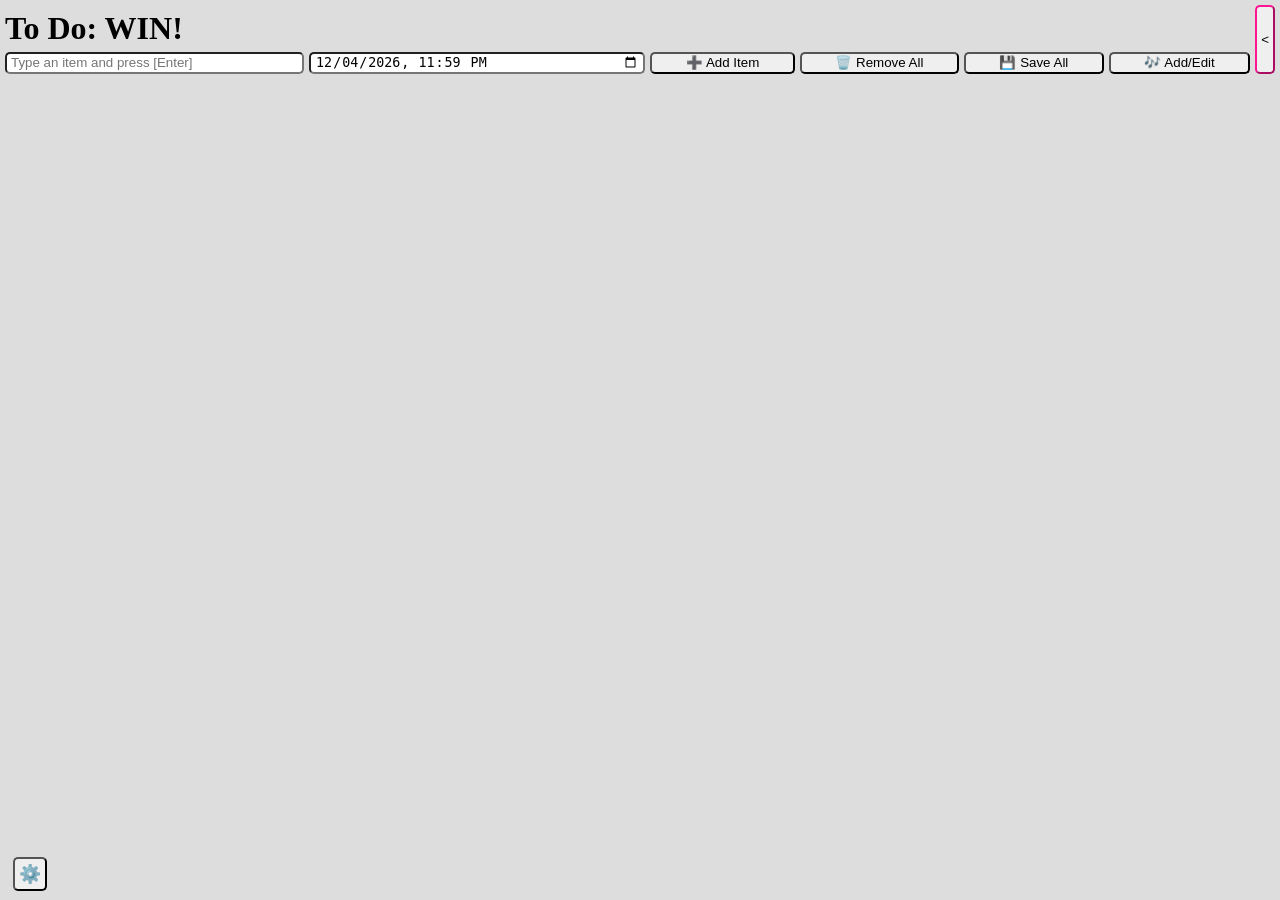
<file: ToDoList.html>
<!doctype html>
<html lang="en-US">
    <head>
        <meta name="viewport" content="width=device-width">
        <link href="styles/ToDoList.css" rel="stylesheet">
        <title>To Do: WIN!</title>
    </head>
    <body>
        <!-- title at the top is editable because of the "span contenteditable" -->
        <header>
            <div id="mainHeader">
                <h1><span contenteditable>To Do: WIN!</span></h1>
                <!-- textbox for adding items to list  -->
                <div class="level1">
                    <div class="level2">
                        <input type="text" id="listInput" placeholder="Type an item and press [Enter]">
                        <input type="datetime-local" id="listDate">
                    </div>
                    <div class="level2">
                        <!-- creating button for adding an item to the list  -->
                        <input type="button" id="addItem" value="➕ Add Item" onclick="addItemToList()">
                        <!-- remove all button to be there event listener is onclick  -->
                        <input type="button" id="removeAll" value="🗑️ Remove All" onclick="itemRemoveAll()">
                        <input type="button" id="saveAll" value="💾 Save All" onclick="refreshLocalStorage()">
                        <input type="button" id="openEditor" value="🎶 Add/Edit" onclick="openEditor()">
                    </div>
                    <input type="text" id="editURL" placeholder="Copy/paste the embed URL after 'src=' in the source, then click Add/Edit." onfocusout="editURL()">
                </div>
            </div>
            <div id="besideHeader">
                <input type="button" class="pink" value="<" onclick="openBesideHeader()">
                <div id="besideHeaderContent">
                    <div class="counter pink transparent">
                        <div contenteditable id="counterTitle1" onfocusout="editCounter(1)">Days since</div>
                        <input type="datetime-local" id="counterDate1" onchange="editCounter(1)">
                        <p id="counterDay1">0 <span class="counterHHMM">00:00</span></p>
                    </div>
                    <div class="counter pink transparent">
                        <div contenteditable id="counterTitle2" onfocusout="editCounter(2)">Days since</div>
                        <input type="date" id="counterDate2" onchange="editCounter(2)">
                        <p id="counterDay2">0 <span class="counterHHMM">00:00</span></p>
                    </div>
                    <div class="counter pink transparent">
                        <div contenteditable id="counterTitle3" onfocusout="editCounter(3)">Days since</div>
                        <input type="date" id="counterDate3" onchange="editCounter(3)">
                        <p id="counterDay3">0 <span class="counterHHMM">00:00</span></p>
                    </div>
                </div>
            </div>
        </header>
        <!-- section for list items so that it is easier to handle  -->
        <section id="listArea"></section>
        <iframe id="player" src="about:blank" height="0" frameBorder="0" allowfullscreen="" allow="autoplay; clipboard-write; encrypted-media; fullscreen; picture-in-picture" loading="lazy"></iframe>
        <input type="button" id="openSettings" class="transparent" value="⚙️" onclick="toggleSettings()">
        <div id="settingsOverlay" class="solid">
            <h2>Settings</h2>
            <hr>
            <h3>Background Image</h3>
            <div id="backgroundImages">
                <input type="radio" id="backgroundNone" name="background" value="none">
                <label for="backgroundNone"><img src=assets/no-texture.jpg></label>
                <input type="radio" id="backgroundImg1" name="background" value="Img1">
                <label for="backgroundImg1"><img src=assets/2560x1600.jpg></label>
                <input type="radio" id="backgroundImg2" name="background" value="Img2">
                <label for="backgroundImg2"><img src=assets/Ranger.jpg></label>
                <input type="radio" id="backgroundImg3" name="background" value="Img3">
                <label for="backgroundImg3"><img src=assets/Maverick.jpg></label>
            </div>
            <hr>
            <input type="button" id="saveSettings" value="Save" onclick="saveSettings()">
            <input type="button" id="closeSettings" class="transparent" value="❌" onclick="toggleSettings()">
        </div>
        <script src="scripts/ToDoList.js"></script>
    </body>
</html>
</file>
<file: styles/ToDoList.css>
.pink {
    border: 2px outset deeppink;
    border-radius: 5px;
}
body {
    /* background-image: url("assets/2560x1600.jpg"); */
    background-size:cover;
    background-position: center;
    background-color: #ddd;
    margin: 0;
    padding: 0;
    height: 100vh;
    display: flex;
    flex-direction: column;
    min-width: 407px;
    box-sizing: border-box;
}
header {
    flex: 0 0 auto;
    margin: 5px;
    display: flex;
    gap: 5px;
}
h1 {
    margin: 5px 0px;
    width: 100%;
    flex: 1 0 auto;
}
input {
    padding: 0px 4px 1px 4px;
    border-width: 2px;
    border-radius: 5px;
}
#mainHeader {
    flex: 1 1;
    display: flex;
    flex-wrap: wrap;
}
.level1 {
    flex: 1 1 auto;
    display: flex;
    flex-wrap: wrap;
    gap: 5px;
}
.level2 {
    flex: 1 1 auto;
    display: flex;
    gap: 5px;
    flex-wrap: wrap;
}
.level2 * {
    flex: 1 1 auto;
}
#editURL {
    display: none;
    flex: 1 1 100%;
}
#besideHeader {
    flex: 0 1 auto;
    display: flex;
    gap: 5px;
}
#besideHeaderContent {
    display: none;
    flex-wrap: wrap;
    align-items: center;
    gap: 5px;
}
.counter {
    flex: 1 1 auto;
    height: calc(100% - 14px);
    border-radius: 5px;
    padding: 5px;
    display: flex;
    flex-direction: column;
}
#counterTitle1,#counterTitle2,#counterTitle3 {
    line-height: 1.1;
}
#counterDay1,#counterDay2,#counterDay3 {
    font-size: 1.5em;
    margin: 0px;
    text-align: right;
    line-height: 1.1;
}
.counterHHMM {
    font-size: 0.75em;
}
section {
    flex-grow: 1; /* Allow the content section to expand to fill remaining space */
    overflow-y: auto;
    margin: 5px;
}
.listItem {
    padding: 10px;
    margin: 5px 0px;
    background-color: #FFFFFF88;
    border-radius: 5px;
    display: flex;
    gap: 0px 5px; /* Spacing between elements */
    flex-wrap: wrap;
    align-items: baseline;
    transition: all 0.3s ease;
}
.listToggle {
    transition: all 0.3s ease;
    width:max-content;
}
.listItem:not(:has(.sublistItem)) .listToggle{
    opacity: 0.2;
    z-index: -1;
}
.listItem.closed .listToggle{
    transform: rotate(90deg);
}
.listText {
    flex: 1 1; /* 1 1 fills the available space */
}
.actualText {
    padding: 5px;
    word-break: break-word;
    font: 1em "Liberation Serif", serif;
}
.listDate {
    flex: 0 0 auto;
    text-align: right;
}
.listRepeat{
}
.switch {
    position: relative;
    display: inline-block;
    width: 14px;
    height: 24px;
}
.switch input {
    opacity: 0;
    width: 0;
    height: 0;
}
.slider {
    position: absolute;
    cursor: pointer;
    top: 0;
    left: 0;
    right: 0;
    bottom: 0;
    background-color: #ccc;
    transition: .4s;
    height: 100%;
    border-radius: 3px;
}
.slider:before {
    position: absolute;
    content: "1";
    height: 10px;
    width: 8px;
    left: 1px;
    bottom: 1px;
    background-color: white;
    transition: .4s;
    display: flex;
    justify-content: center;
    align-items: center;
    font-size: 9px;
    line-height: 10px;
    border-radius: 2px;
    border: 2px outset;
    color: black;
}
/*input:checked + .slider {
    background-color: yellow;
}*/
input:checked + .slider:before {
    content: "🗘";
    transform: translateY(-8px);
}
.sublistItem {
    padding: 10px;
    margin: 4px 24px 4px 18px;
    width: 100%;
    background-color: #FFF8;
    border-radius: 5px;
    display: flex;
    gap: 5px; /* Spacing between elements */
    align-items: baseline;
    transition: all 0.3s ease;
}
.listItem.closed .sublistItem {
    opacity: 0;
    height: 0px;
    margin: 0px 24px 0px 18px;
    padding: 0px 10px;
    z-index: -1;
}
iframe {
    flex: 0 0 auto;
    min-width: 325px;
    margin: 5px
}
.overdue {
    background-color: #F00;
    color: white;
}
.listItem.done {
    background-color: #0F88;
    color: green;
}
.sublistItem.done {
    background-color: #0000;
    color: #0008;
    padding: 0px 10px;
    margin: 0px 24px 0px 18px;
}
#openSettings {
    position: absolute;
    bottom: 1%;
    left: 1%;
    aspect-ratio: 1;
    font-size: large;
}
#closeSettings {
    position: absolute;
    top: 5px;
    right: 5px;
    aspect-ratio: 1;
    font-size: large;
}
#settingsOverlay {
    display: none;
    position: absolute;
    top: 1%;
    left: 1%;
    width: 98%;
    height: 98%;
    border: #888 solid;
    border-radius: 5px;
    box-sizing: border-box;
    padding: 1%;
}
#backgroundImages {
    display: flex;
}
#backgroundImages input {
    display: none;
}
#backgroundImages label {
    flex: 1 1 100px;
    border-radius: 5px;
    border: #8888 solid;
    margin: 5px;
}
#backgroundImages input:checked+label {
    border: deeppink solid;
}
#backgroundImages img {
    max-width: 100%;
    height: 100%;
}
.shown {
    display: block !important;
}
.transparent {
    background-color: #FFF8;
}
.solid {
    background-color: white;
}
@media (prefers-color-scheme: dark) {
    body {
        background: #222;
        color: #fff;
    }
    .overdue {
        background-color: #F00;
        color: white;
    }
    .listItem {
        background-color: #0008;
    }
    .listItem.done {
        background-color: #0F88;
        color: lightgreen;
    }
    .sublistItem {
        background-color: #0008;
    }
    .sublistItem.done {
        background-color: #0000;
        color: #fff8;
    }
    input {
        background-color: black;
        color: white;
    }
    .transparent {
        background-color: #0008;
    }
    .solid {
        background-color: black;
    }
}
</file>
